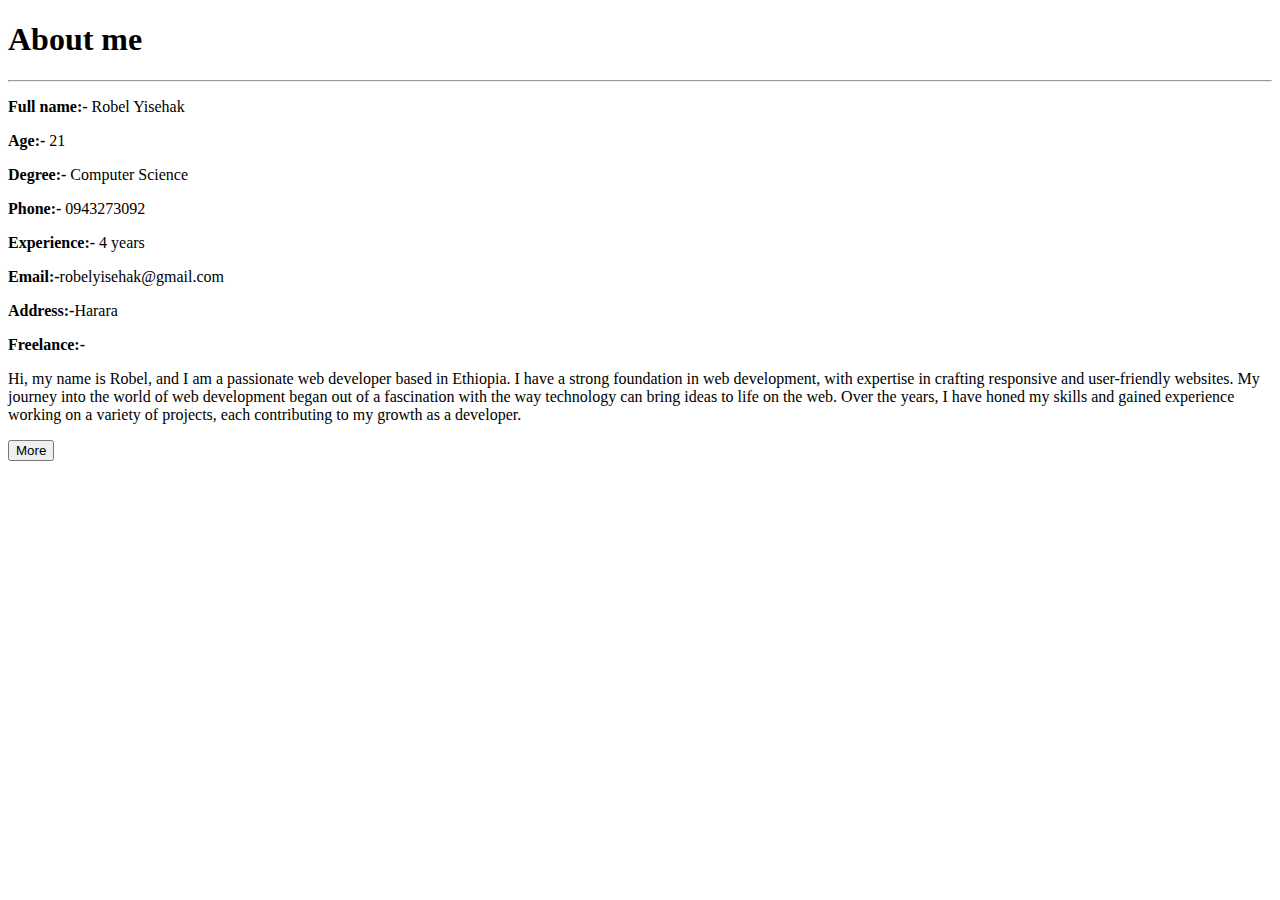
<file: html/about.html>
<!DOCTYPE html>
<html lang="en">

<head>
    <meta charset="UTF-8">
    <meta name="viewport" content="width=device-width, initial-scale=1.0">
    <title>Document</title>

    <link rel="stylesheet" href="C:/Users/HP/Desktop/robel1/css/about.css">
</head>

<body>
    <header>
        <h1>About me</h1>
    </header>
    <hr>
    <div class="container">
        <div class="column col1">
            <p><b>Full name:-</b> Robel Yisehak</p>
            <p><b>Age:-</b> 21</p>
            <p><b>Degree:-</b> Computer Science</p>
            <p><b>Phone:-</b> 0943273092</p>
        </div>
        <div class="column col2">
            <p><b>Experience:-</b> 4 years</p>
            <p><b>Email:-</b>robelyisehak@gmail.com</p>
            <p><b>Address:-</b>Harara</p>
            <p><b>Freelance:-</b></p>
        </div>
        <div class="short-lines">
            <p> Hi, my name is Robel, and I am a passionate web developer based in Ethiopia. I have a strong foundation
                in
                web
                development, with expertise in crafting responsive and user-friendly websites. My journey into the world
                of
                web
                development began out of a fascination with the way technology can bring ideas to life on the web. Over
                the
                years, I
                have honed my skills and gained experience working on a variety of projects, each contributing to my
                growth
                as a
                developer.</p>
        </div>
    </div>

    <button id="moreBtn">More</button>
    <div id="moreContent" style="display: none;">
        <div class="para">
            <p>
                Hi, my name is Robel, and I am a passionate web developer based in Ethiopia. I have a strong foundation
                in
                web
                development, with expertise in crafting responsive and user-friendly websites. My journey into the world
                of
                web
                development began out of a fascination with the way technology can bring ideas to life on the web. Over
                the
                years, I
                have honed my skills and gained experience working on a variety of projects, each contributing to my
                growth
                as a
                developer. </p>
            <p>
                I specialize in HTML, CSS, JavaScript, and Java, which allow me to build dynamic and interactive web
                applications.
                My proficiency in HTML ensures that my websites are well-structured and accessible, while my deep
                understanding of
                CSS helps me create visually appealing and responsive designs that work seamlessly across different
                devices
                and
                screen sizes.</p>

            JavaScript is my go-to language for adding interactivity and advanced functionality to web pages. Whether
            it's
            implementing dynamic user interfaces, creating animations, or handling form validations, I am confident in
            my
            ability to deliver engaging and effective solutions. Additionally, my knowledge of Java enables me to
            develop robust
            backend services, giving me the capability to work across the full stack when needed.
            <p>
                Beyond the technical skills, I am committed to continuous learning and staying up-to-date with the
                latest
                trends and
                best practices in web development. I believe in writing clean, maintainable code and always strive to
                improve the
                performance and user experience of the websites I create.
            </p>
            I am eager to take on new challenges and collaborate with others to build innovative and impactful web
            solutions.
            Whether working on a personal project, contributing to an open-source initiative, or collaborating with a
            team, I
            bring enthusiasm and a problem-solving mindset to every task.
            <p>
                Thank you for taking the time to learn more about me. I look forward to the opportunity to connect and
                contribute to
                exciting web development projects in the future!
            </p>
        </div>
    </div>

    <script src="C:/Users/HP/Desktop/robel1/js/about.js"></script>
</body>

</html>
</file>
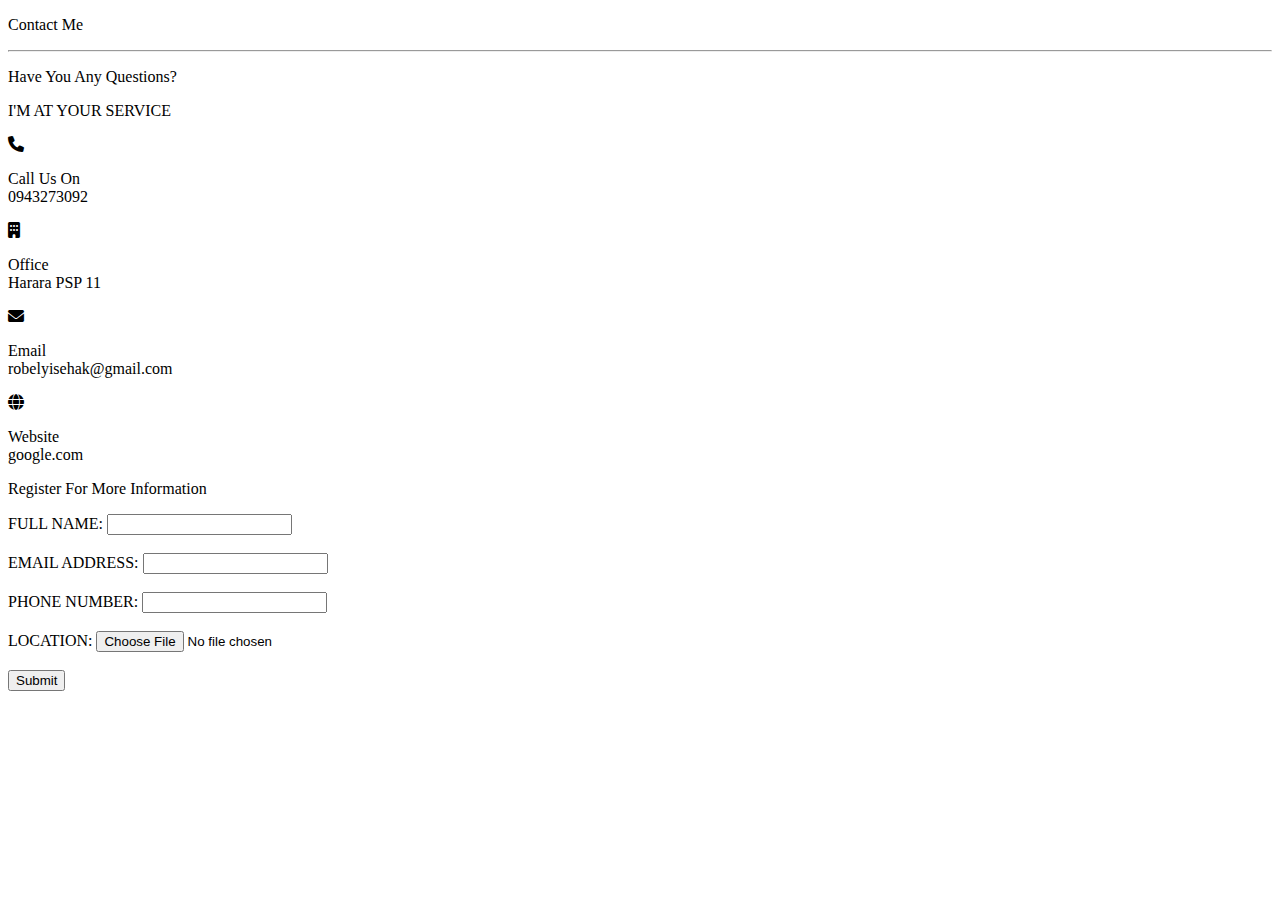
<file: html/contact.html>
<!DOCTYPE html>
<html lang="en">

<head>
    <meta charset="UTF-8">
    <meta name="viewport" content="width=device-width, initial-scale=1.0">
    <title>Contact</title>
    <link rel="stylesheet" href="C:/Users/HP/Desktop/robel1/css/contact.css">
    <link rel="stylesheet" href="https://cdnjs.cloudflare.com/ajax/libs/font-awesome/6.0.0-beta3/css/all.min.css">
</head>

<body>
    <p class="p1">Contact Me</p>
    <hr>
    <p class="p2">Have You Any Questions?</p>
    <p class="p3">I'M AT YOUR SERVICE</p>

    <div class="container">
        <div class="item">
            <div class="contact-item">
                <i class="fas fa-phone"></i>
                <p>Call Us On <br> 0943273092</p>
            </div>

            <div class="contact-item">
                <i class="fas fa-building"></i>
                <p>Office <br> Harara PSP 11</p>
            </div>

            <div class="contact-item">
                <i class="fas fa-envelope"></i>
                <p>Email <br> robelyisehak@gmail.com</p>
            </div>

            <div class="contact-item">
                <i class="fas fa-globe"></i>
                <p>Website <br> google.com</p>
            </div>
        </div>
    </div>
    <p class="reg">Register For More Information</p>
    <div class="formcontainer">

        <form action="" method="post">
            FULL NAME:
            <input type="text"><br><br>
            EMAIL ADDRESS:
            <input type="email"><br><br>
            PHONE NUMBER:
            <input type="text"><br><br>
            LOCATION:

            <input type="file" class="file"><br><br>
            <input type="submit" class="submit"><br><br>


        </form>
    </div>
</body>

</html>
</file>
